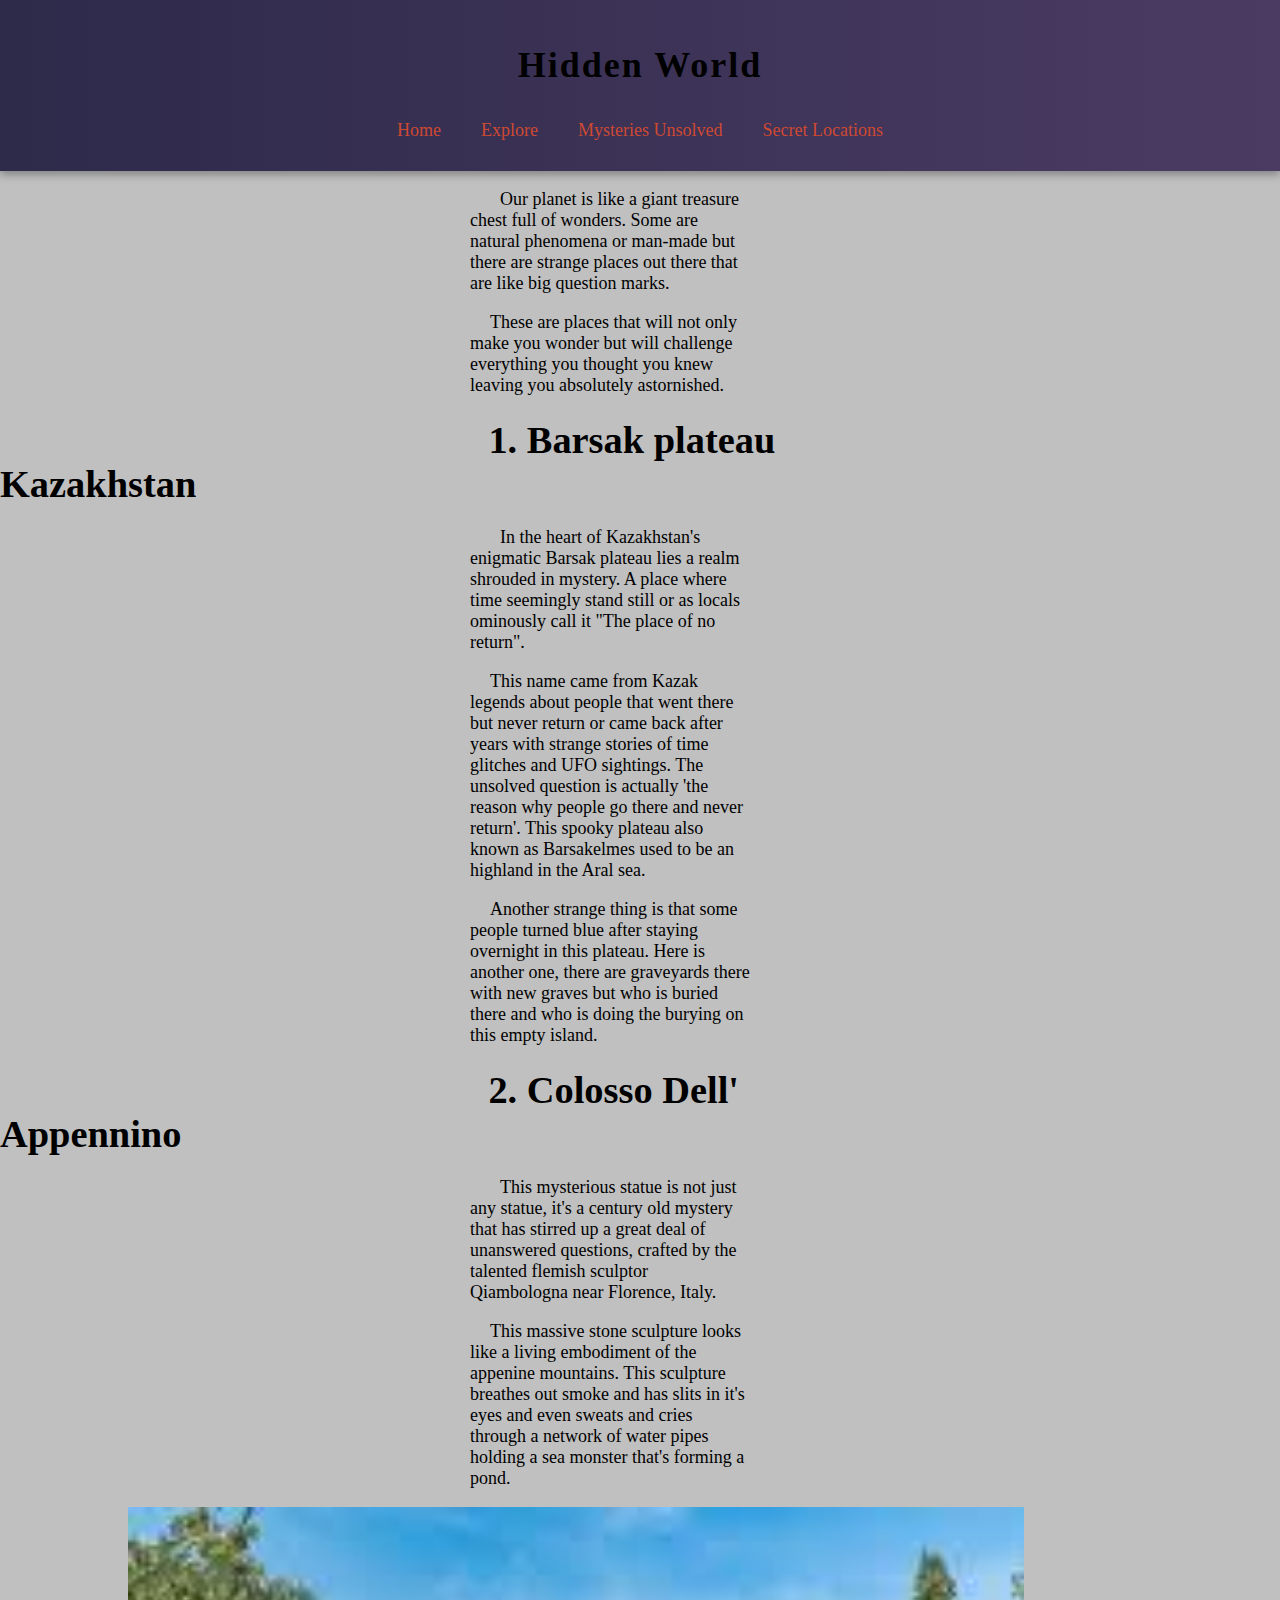
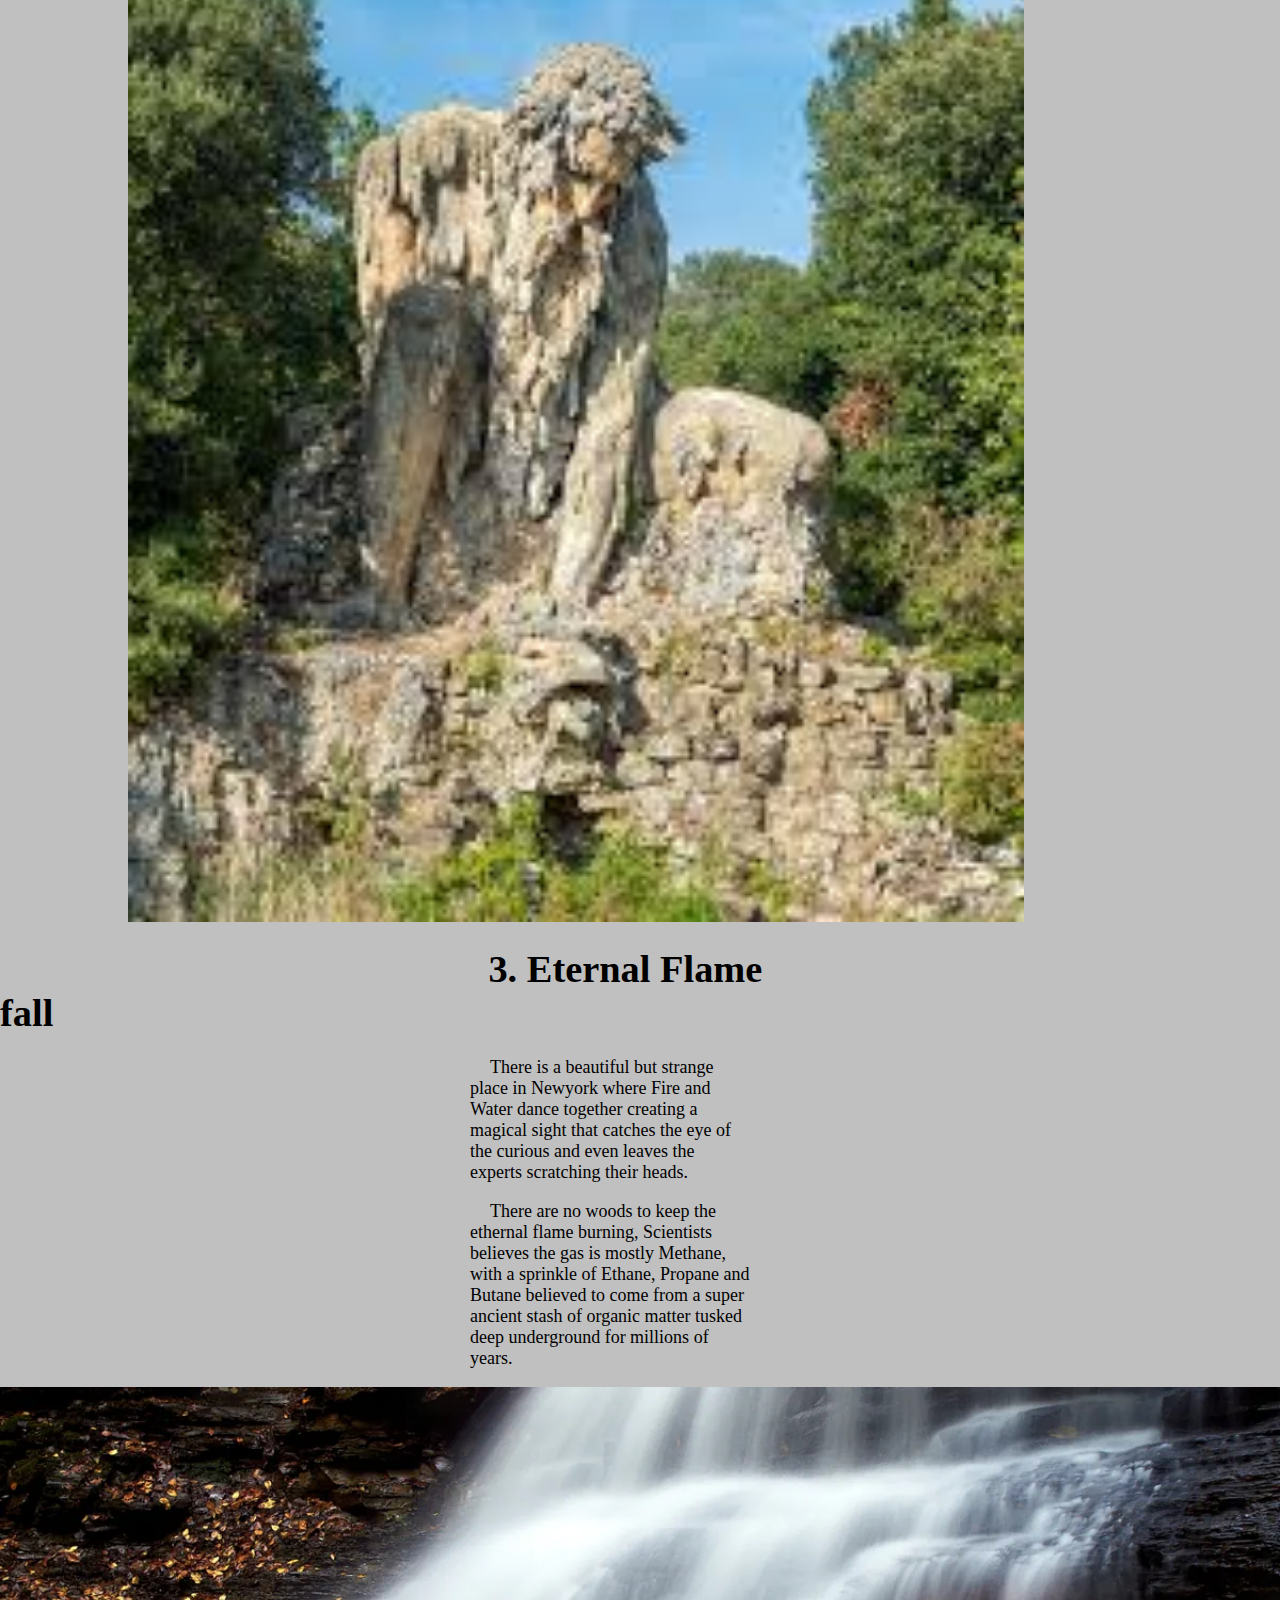
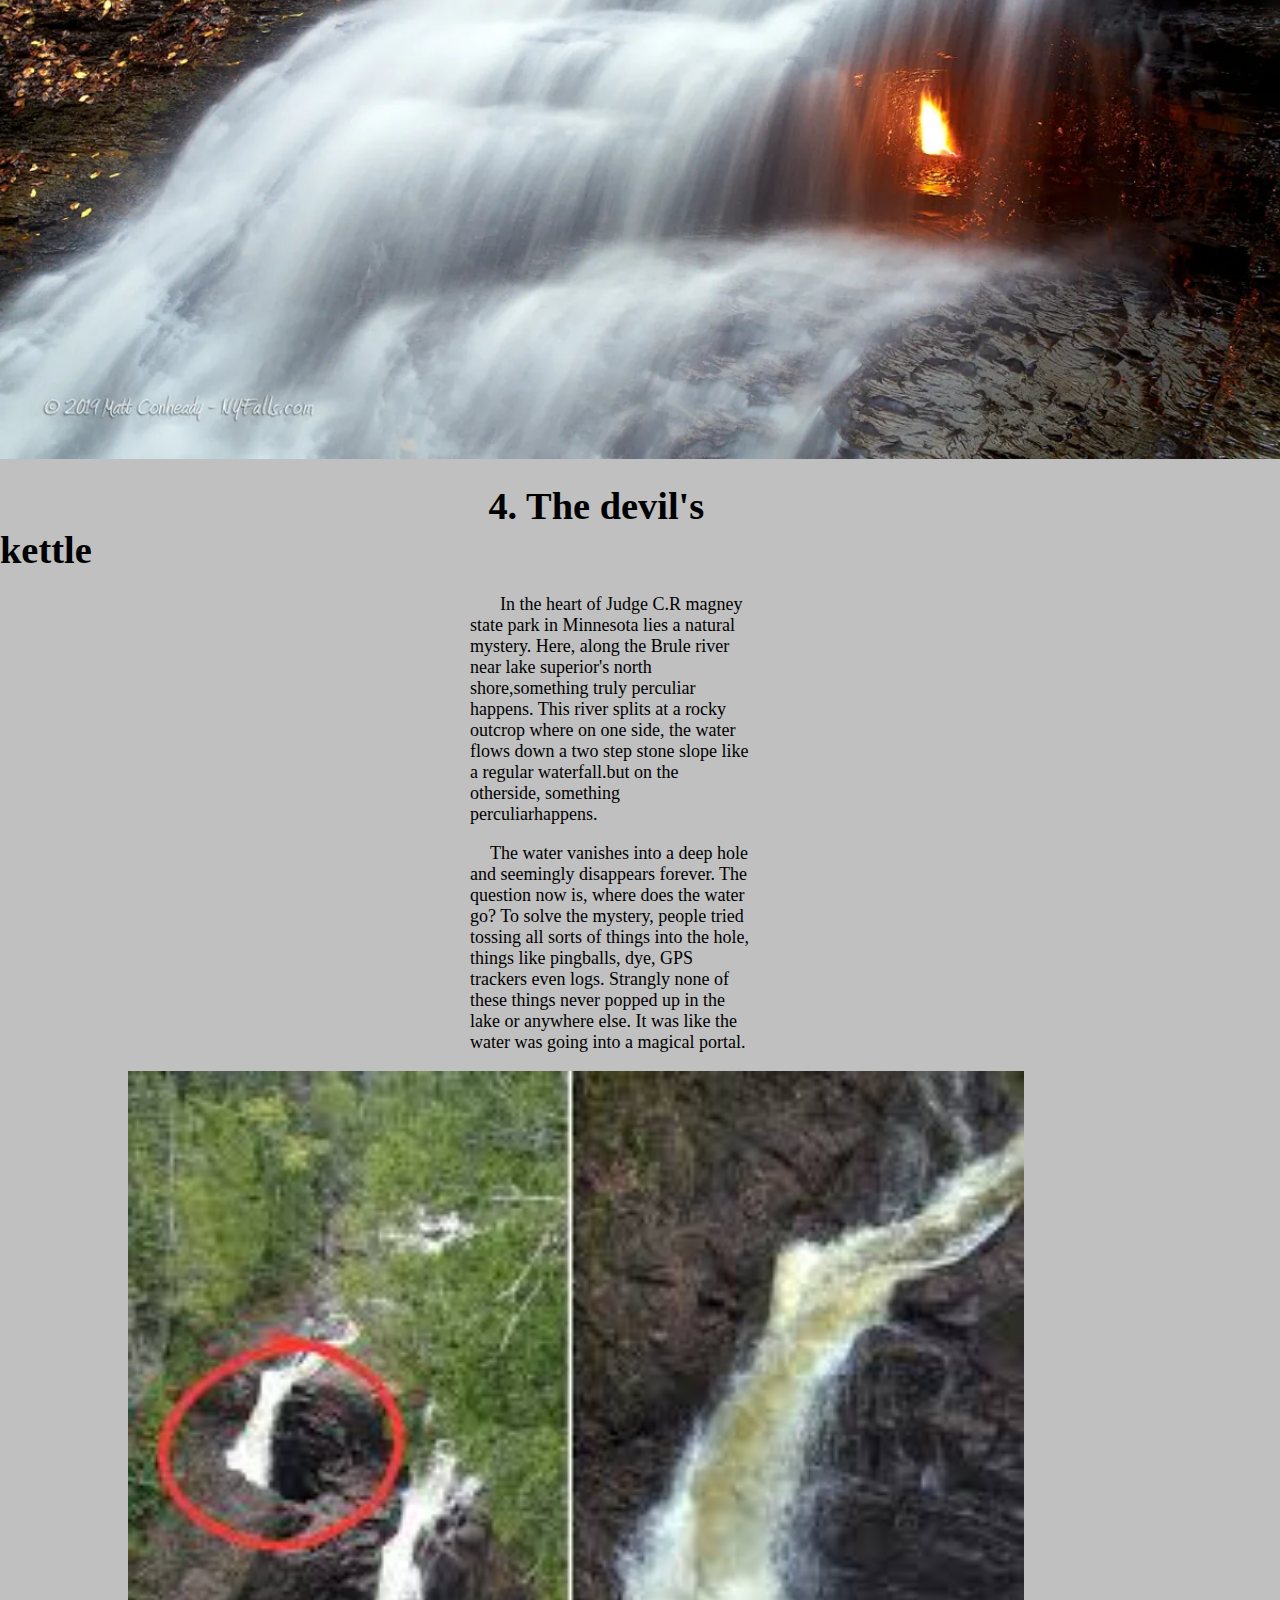
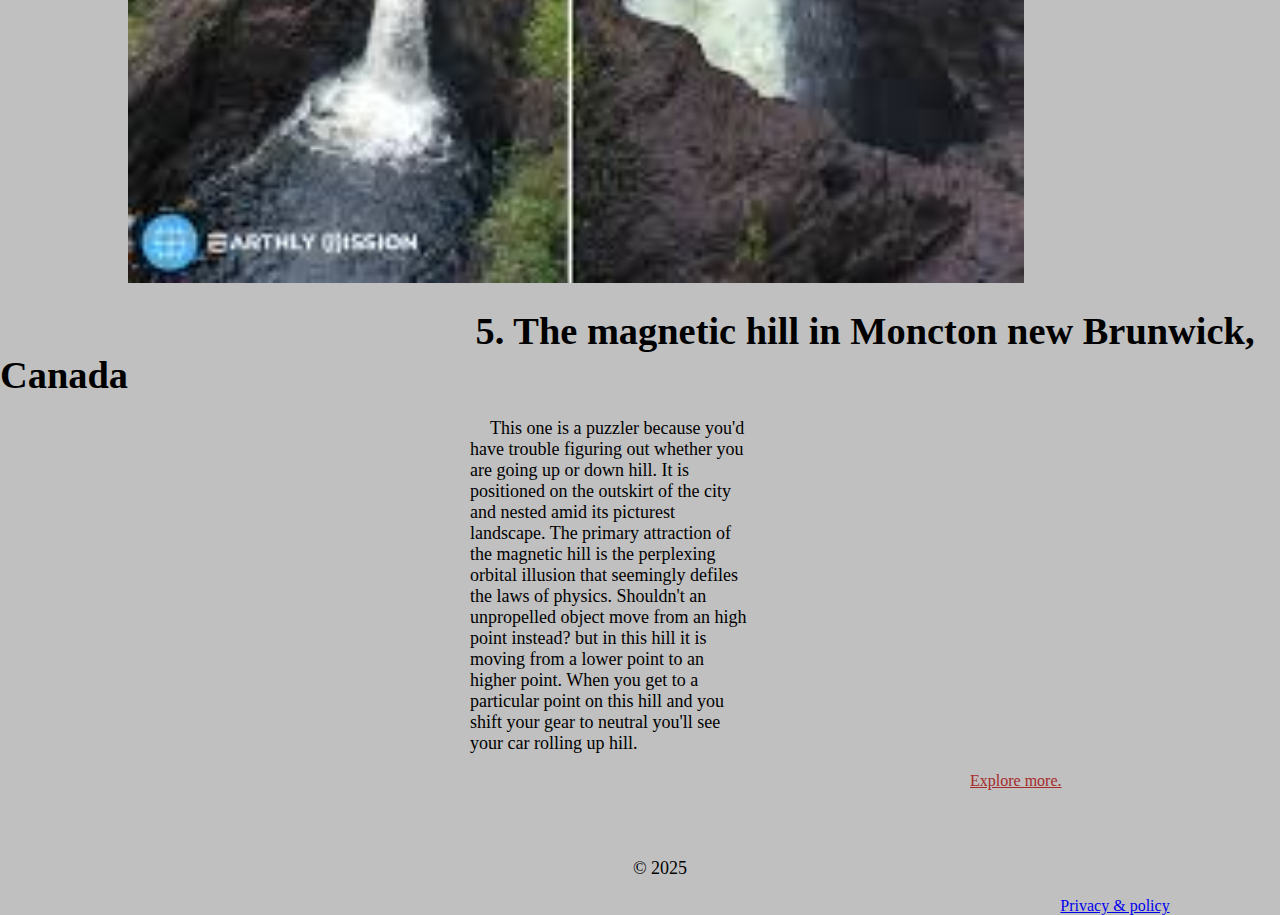
<file: index.html>
<!DOCTYPE html><html lang="en"><head><meta charset="UTF-8"><meta name="viewport" content="width=device-width, initial-scale=1.0"><meta name="robots" content="max-image-preview:large"><title>Hidden world.com</title><link rel="stylesheet" href="style.css"></head><body><main><header class="header"><h1>Hidden World</h1><nav class="nav"><a href="index.html" class="home">Home</a><a href="Explore.html" class="explore">Explore</a><a href="Mysteries Unsolved.html" class="mysteries-unsolved">Mysteries Unsolved</a><a href="locations.html" class="locations">Secret Locations</a></nav></header><p style="text-indent: 30px;">Our planet is like a giant treasure chest full of wonders. Some are natural phenomena or man-made but there are strange places out there that are like big question marks. <p><p>These are places that will not only make you wonder but will challenge everything you thought you knew leaving you absolutely astornished.</p><p></p><H1><b style="margin: 3%;">1. Barsak plateau Kazakhstan</b></H1><p style="text-indent: 30px;">In the heart of Kazakhstan's enigmatic Barsak plateau lies a realm shrouded in mystery. A place where time seemingly stand still or as locals ominously call it "The place of no return". </p><p>This name came from Kazak legends about people that went there but never return or came back after years with strange stories of time glitches and UFO sightings. The unsolved question is actually 'the reason why people go there and never return'. This spooky plateau also known as Barsakelmes used to be an highland in the Aral sea.</p><p>Another strange thing is that some people turned blue after staying overnight in this plateau. Here is another one, there are graveyards there with new graves but who is buried there and who is doing the burying on this empty island. </p><H1><b style="margin: 3%;">2. Colosso Dell' Appennino</b></H1><p style="text-indent: 30px;">This mysterious statue is not just any statue, it's a century old mystery that has stirred up a great deal of unanswered questions, crafted by the talented flemish sculptor Qiambologna near Florence, Italy. </p><p>This massive stone sculpture looks like a living embodiment of the appenine mountains. This sculpture breathes out smoke and has slits in it's eyes and even sweats and cries through a network of water pipes holding a sea monster that's forming a pond.</p><img src="colloso dell' appenino.jpg" style="width: 70%; margin-left:10%"><H1><b style="margin: 3%;">3. Eternal Flame fall</b></H1><p style="text-indent: 20px;">There is a beautiful but strange place in Newyork where Fire and Water dance together creating a magical sight that catches the eye of the curious and even leaves the experts scratching their heads.</p><p>There are no woods to keep the ethernal flame burning, Scientists believes the gas is mostly Methane, with a sprinkle of Ethane, Propane and Butane believed to come from a super ancient stash of organic matter tusked deep underground for millions of years.</p><img src="eternal-flame-falls.webp" style="width:100%;"><H1><b style="margin: 3%;">4. The devil's kettle</b></H1><p style="text-indent: 30px;">In the heart of Judge C.R magney state park in Minnesota lies a natural mystery. Here, along the Brule river near lake superior's north shore,something truly perculiar happens. This river splits at a rocky outcrop where on one side, the water flows down a two step stone slope like a regular waterfall.but on the otherside, something perculiarhappens.</p><p>The water vanishes into a deep hole and seemingly disappears forever. The question now is, where does the water go? To solve the mystery, people tried tossing all sorts of things into the hole, things like pingballs, dye, GPS trackers even logs. Strangly none of these things never popped up in the lake or anywhere else. It was like the water was going into a magical portal.</p><img src="devil's kettle.jpg" style="width: 70%; margin-left: 10%"><H1><b style="margin: 2%;" >5. The magnetic hill in Moncton new Brunwick, Canada</b></H1><p style="text-indent: 20px;">This one is a puzzler because you'd have trouble figuring out whether you are going up or down hill. It is positioned on the outskirt of the city and nested amid its picturest landscape. The primary attraction of the magnetic hill is the perplexing orbital illusion that seemingly defiles the laws of physics. Shouldn't an unpropelled object move from an high point instead? but in this hill it is moving from a lower point to an higher point. When you get to a particular point on this hill and you shift your gear to neutral you'll see your car rolling up hill.</p><a href="https://www.explore.com/1082879/the-40-most-mysterious-places-in-the-whole-entire-world/" style="margin: 70px; color: brown;">Explore more.</a><footer><p>&copy; 2025 </p><a style="margin:20% brown;"href="privacy&policy.html">Privacy & policy</a></footer></main><script src="script.js"></script></body></html>
</file>
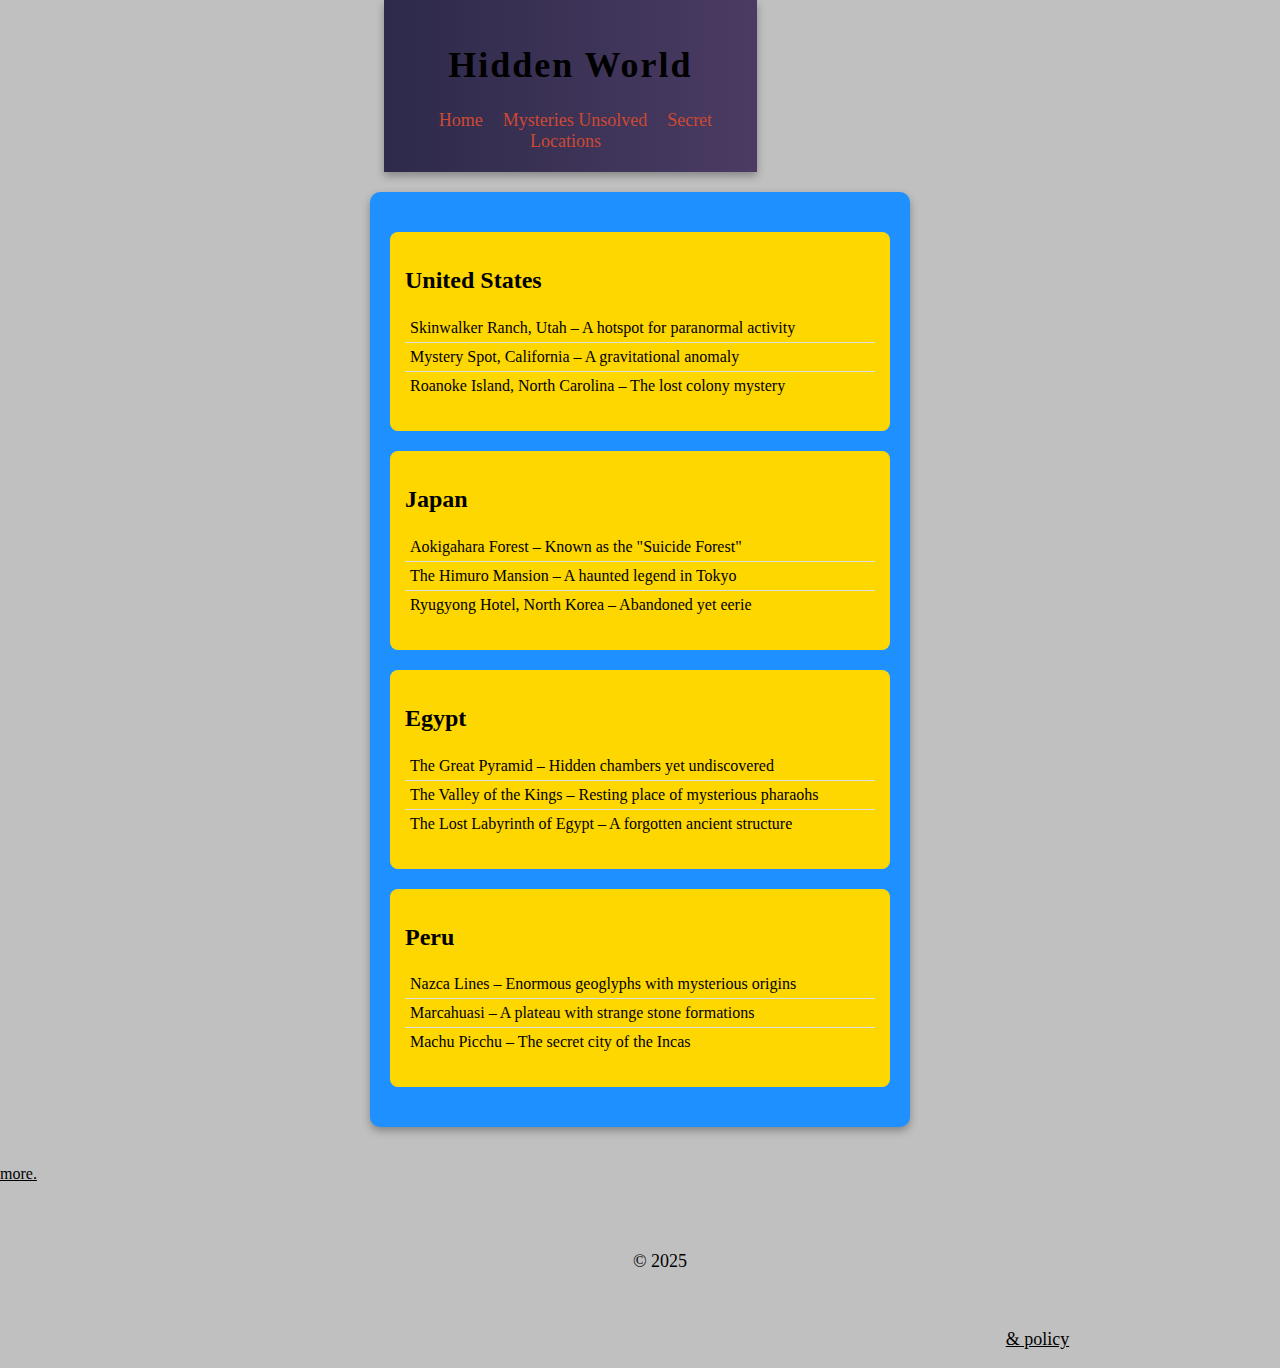
<file: Explore.html>
<!DOCTYPE html><html lang="en"><head><meta charset="UTF-8"><meta name="viewport" content="width=device-width, initial-scale=1"><title>Explore the world and its mysterious nature</title><link rel="stylesheet" href="style.css"></head><body><main><header class="header" style="margin-left:30%;margin-right: 30%;width: 26vw;"><h1>Hidden World</h1><nav class="naz"><a href="index.html" class="home">Home</a><a href="Mysteries Unsolved.html" class="mysteries-unsolved">Mysteries Unsolved</a><a href="locations.html" class="locations">Secret Locations</a></nav></header><div class="explore-container"><div class="country"><h2>United States</h2><ul class="places"><li>Skinwalker Ranch, Utah – A hotspot for paranormal activity</li><li>Mystery Spot, California – A gravitational anomaly</li><li>Roanoke Island, North Carolina – The lost colony mystery</li></ul></div><div class="country"><h2>Japan</h2><ul class="places"><li>Aokigahara Forest – Known as the "Suicide Forest"</li><li>The Himuro Mansion – A haunted legend in Tokyo</li><li>Ryugyong Hotel, North Korea – Abandoned yet eerie</li></ul></div><div class="country"><h2>Egypt</h2><ul class="places"><li>The Great Pyramid – Hidden chambers yet undiscovered</li><li>The Valley of the Kings – Resting place of mysterious pharaohs</li><li>The Lost Labyrinth of Egypt – A forgotten ancient structure</li></ul></div><div class="country"><h2>Peru</h2><ul class="places"><li>Nazca Lines – Enormous geoglyphs with mysterious origins</li><li>Marcahuasi – A plateau with strange stone formations</li><li>Machu Picchu – The secret city of the Incas</li></ul></main></body><a href="https://www.explore.com/1082879/the-40-most-mysterious-places-in-the-whole-entire-world/" style="margin: 35%;color: black;">Explore more.</a><footer><p>&copy; 2025 </p><p><a style="color: black;" href="privacy&policy.html">Privacy & policy</a></p></footer></html>
</file>
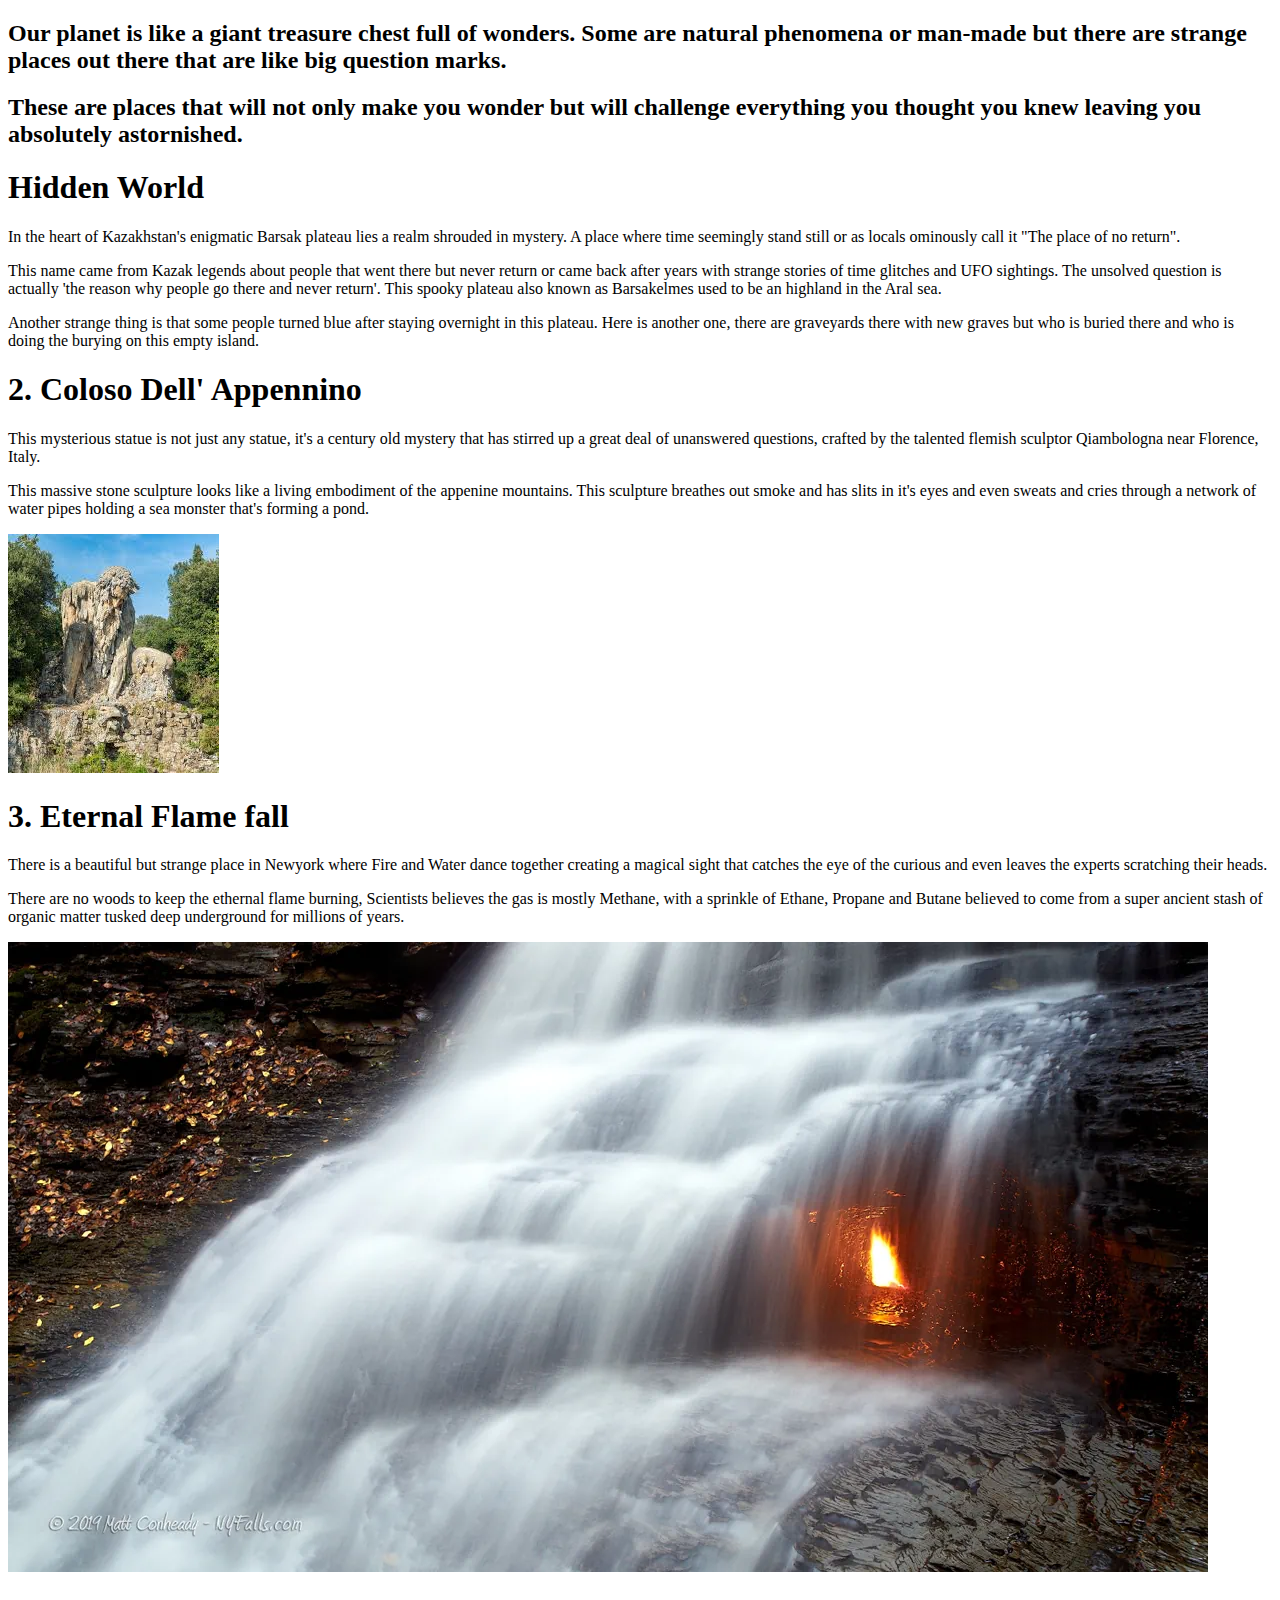
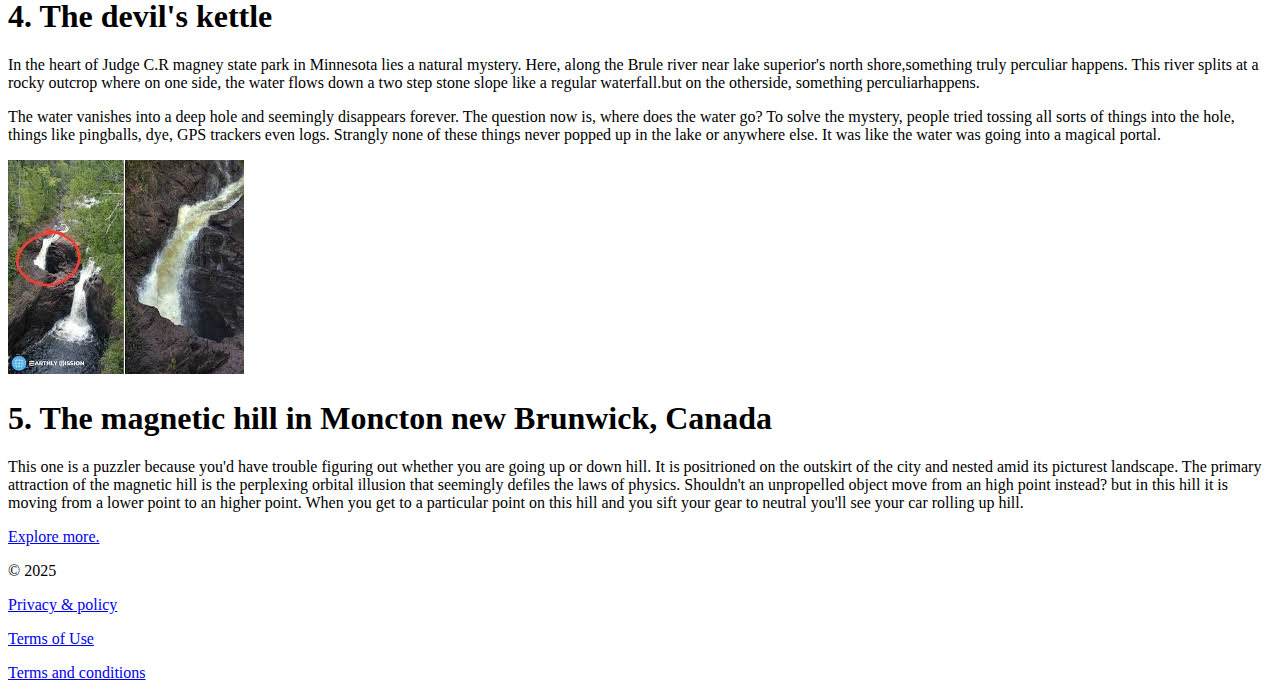
<file: html.html>
<!DOCTYPE html>
<html lang="en">

<head>
    <meta charset="UTF-8">
    <title>Hidden world.com</title>
</head>

<body>
    <h2>Our planet is like a giant treasure chest full of wonders. Some are natural phenomena or man-made but there are
        strange places out there that are like big question marks. <h2>
            <h2>These are places that will not only make you wonder but will challenge everything you thought you knew
                leaving you absolutely astornished.</h2>
            <p></p>
            <H1><b>1. Barsak plateau Kazakhstan</b></H1>
            <p>In the heart of Kazakhstan's enigmatic Barsak plateau lies a realm shrouded in mystery. A place where
                time
                seemingly stand still or as locals ominously call it "The place of no return". </p>
            <p>This name came from Kazak legends about people that went there but never return or came back after years
                with strange stories of time glitches and UFO sightings.
                The unsolved question is actually 'the reason why people go there and never return'. This spooky plateau
                also known as Barsakelmes used to be an highland in the Aral sea.</p>
            <p>Another strange thing is that some people turned blue after staying overnight in this plateau.
                Here is another one, there are graveyards there with new graves but who is buried there and who is doing
                the burying on this empty island.
            </p>
            <H1><b>2. Coloso Dell' Appennino</b></H1>
            <p>This mysterious statue is not just any statue, it's a century old mystery that has stirred up a great
                deal of unanswered questions, crafted by the talented flemish sculptor Qiambologna near Florence, Italy.
            </p>
            <p>This massive stone sculpture looks like a living embodiment of the appenine mountains. This
                sculpture breathes out smoke and has slits in it's eyes and even sweats and cries through a network of
                water pipes holding a sea monster that's forming a pond.</p>
                <img src="colloso dell' appenino.jpg">
            <H1><b>3. Eternal Flame fall</b></H1>
            <p>There is a beautiful but strange place in Newyork where Fire and Water dance together creating a magical
                sight that catches the eye of the curious and even leaves the experts scratching their heads.</p>
            <p>There are no woods to keep the ethernal flame burning, Scientists believes the gas is mostly Methane,
                with a sprinkle of Ethane, Propane and Butane believed to come from a super ancient stash of organic
                matter tusked deep underground for millions of years.</p>
                <img src="eternal-flame-falls.webp">
            <H1><b>4. The devil's kettle</b></H1>
            <p>In the heart of Judge C.R magney state park in Minnesota lies a natural mystery. Here, along the Brule
                river near lake superior's north shore,something truly perculiar happens. This river splits at a rocky
                outcrop where on one side, the water flows down a two step stone slope like a regular waterfall.but on
                the otherside, something perculiarhappens.</p>
            <p>The water vanishes into a deep hole and seemingly disappears forever. The question now is, where does the
                water go? To solve the mystery, people tried tossing all sorts of things into the hole, things like
                pingballs, dye, GPS trackers even logs. Strangly none of these things never popped up in the lake or
                anywhere else. It was like the water was going into a magical portal.</p>
                <img src="devil's kettle.jpg">
            <H1><b>5. The magnetic hill in Moncton new Brunwick, Canada</b></H1>
            <p>This one is a puzzler because you'd have trouble figuring out whether you are going up or down hill. It
                is positrioned on the outskirt of the city and nested amid its picturest landscape. The primary
                attraction of the magnetic hill is the perplexing orbital illusion that seemingly defiles the laws of
                physics. Shouldn't an unpropelled object move from an high point instead? but in this hill it is moving
                from a lower point to an higher point. When you get to a particular point on this hill and you sift your
                gear to neutral you'll see your car rolling up hill.</p>
                
                <a href="https://www.explore.com/1082879/the-40-most-mysterious-places-in-the-whole-entire-world/">Explore more.</a>
            <footer>
                <p>&copy; 2025 </p>
                <p><a href="#">Privacy & policy</a></p>
                <p><a href="#">Terms of Use</a></p>
                <p><a href="#">Terms and conditions</a></p>
            </footer>
            <script src="script.js"></script>
</body>
</file>
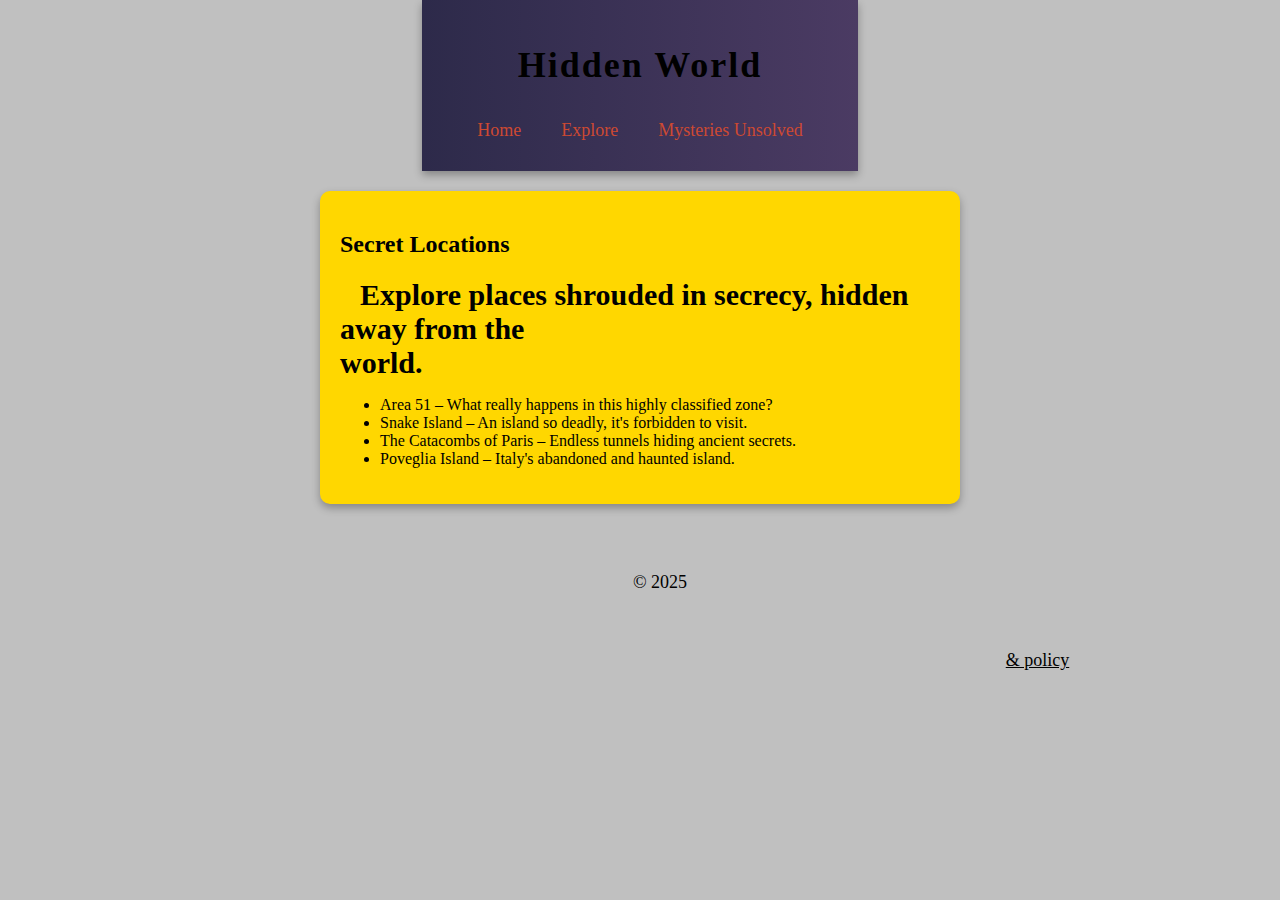
<file: locations.html>
<!DOCTYPE html><html lang="en"><head><meta charset="UTF-8"><title>Mysterious Locations</title><link rel="stylesheet" href="style.css"></head><body><header class="header" style="margin-left:33%;margin-right: 33%;"><h1>Hidden World</h1><nav class="nav"><a href="index.html" class="home">Home</a><a href="Explore.html" class="explore">Explore</a><a href="Mysteries Unsolved.html" class="mysteries-unsolved">Mysteries Unsolved</a></nav></header><div class="section" id="locations"><h2>Secret Locations</h2><p style="padding-right: 700px; padding-left: 0px; font-weight: 900; display: inline;">Explore places shrouded in secrecy, hidden away from the world.</p><ul><li>Area 51 – What really happens in this highly classified zone?</li><li>Snake Island – An island so deadly, it's forbidden to visit.</li><li>The Catacombs of Paris – Endless tunnels hiding ancient secrets.</li><li>Poveglia Island – Italy's abandoned and haunted island.</li></ul></div></body><footer><p>&copy; 2025 </p><p><a style="color: black;"href="privacy&policy.html">Privacy & policy</a></p></footer></html>
</file>
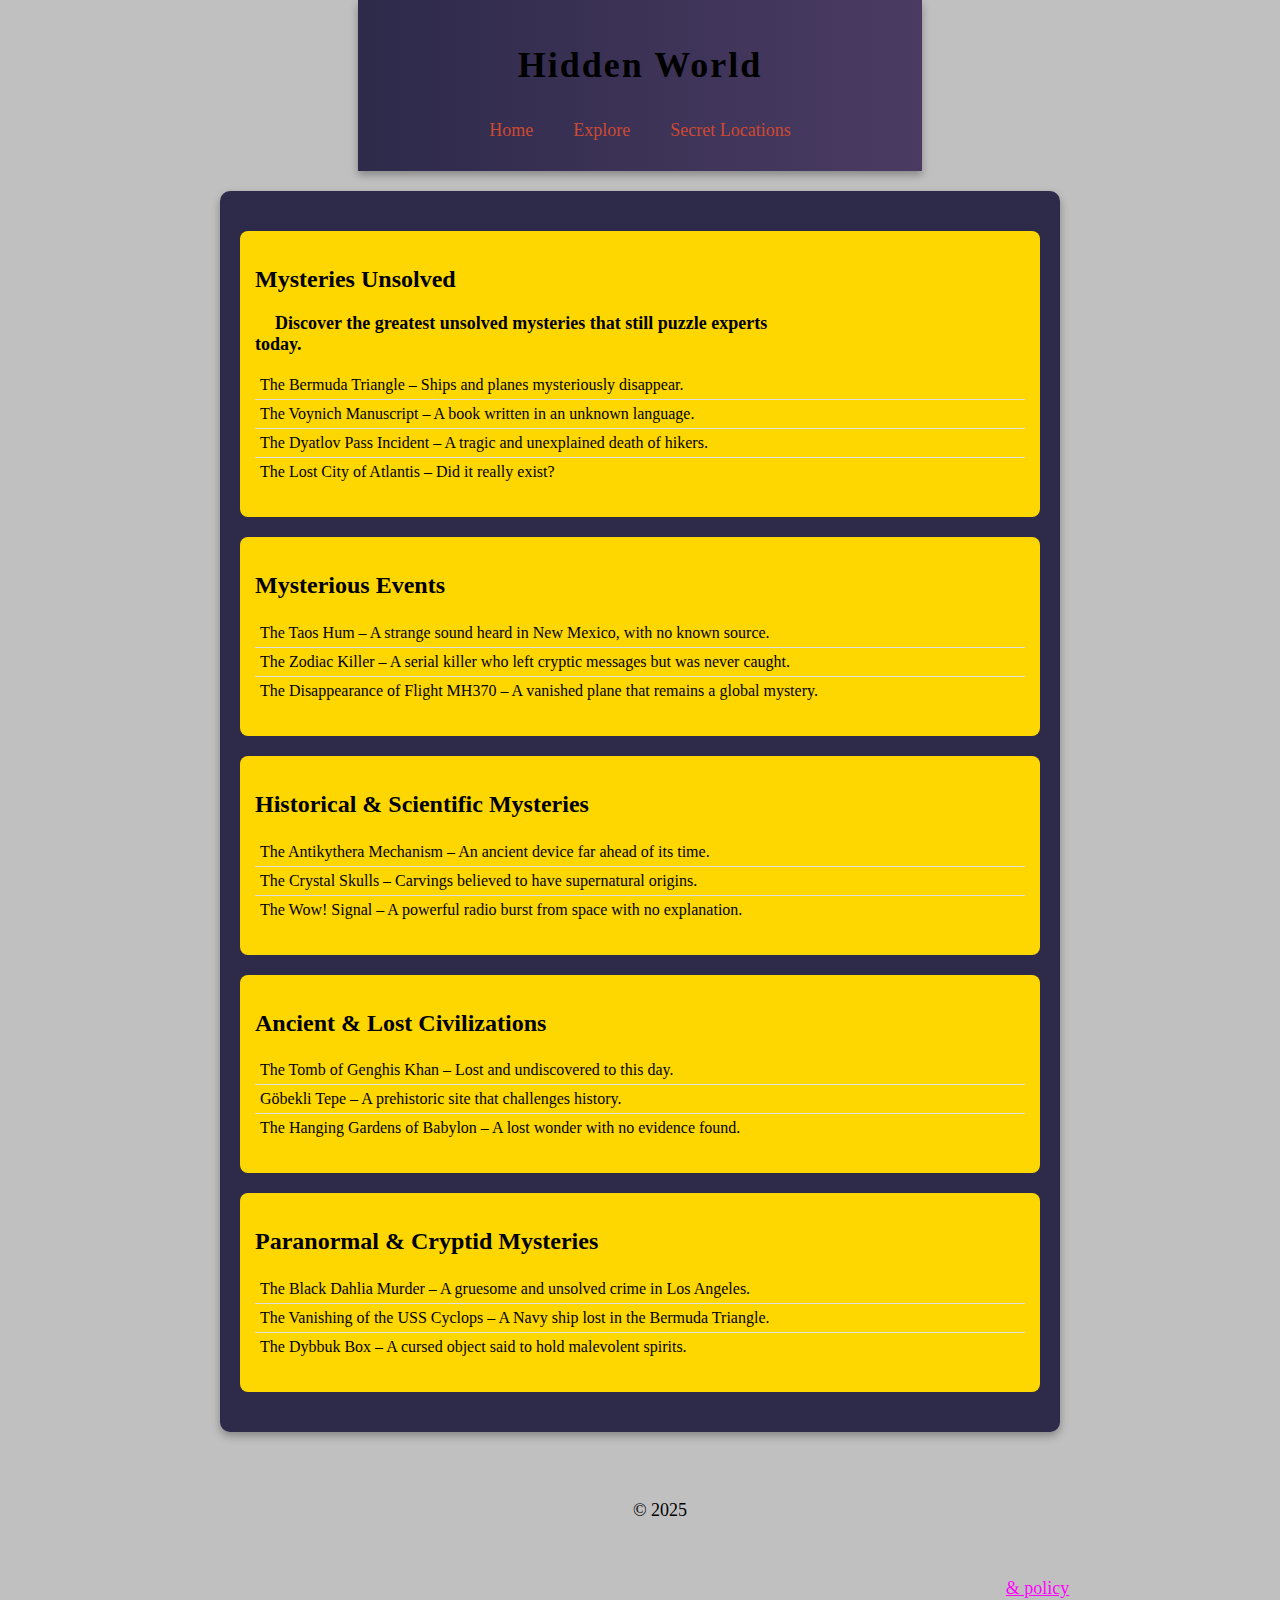
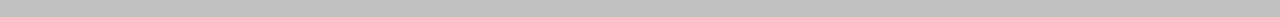
<file: Mysteries Unsolved.html>
<!DOCTYPE html><html lang="en"><head><meta charset="UTF-8"><title>mysteries unsolved</title><link rel="stylesheet" href="style.css"></head><body><header class="header" style="margin-left:28%;margin-right: 28%;"><h1>Hidden World</h1><nav class="nav"><a href="index.html" class="home">Home</a><a href="Explore.html" class="explore">Explore</a><a href="locations.html" class="locations">Secret Locations</a></nav></header><div class="mysteries-container"><div class="mystery"><h2>Mysteries Unsolved</h2><p style="padding-right: 700px; padding-left: 0px; font-weight: 900; display: inline;">Discover the greatest unsolved mysteries that still puzzle experts today.</p><ul><li>The Bermuda Triangle – Ships and planes mysteriously disappear.</li><li>The Voynich Manuscript – A book written in an unknown language.</li><li>The Dyatlov Pass Incident – A tragic and unexplained death of hikers.</li><li>The Lost City of Atlantis – Did it really exist?</li></ul></div><div class="mystery"><h2>Mysterious Events</h2><ul><li>The Taos Hum – A strange sound heard in New Mexico, with no known source.</li><li>The Zodiac Killer – A serial killer who left cryptic messages but was never caught.</li><li>The Disappearance of Flight MH370 – A vanished plane that remains a global mystery.</li></ul></div><div class="mystery"><h2>Historical & Scientific Mysteries</h2><ul><li>The Antikythera Mechanism – An ancient device far ahead of its time.</li><li>The Crystal Skulls – Carvings believed to have supernatural origins.</li><li>The Wow! Signal – A powerful radio burst from space with no explanation.</li></ul></div><div class="mystery"><h2>Ancient & Lost Civilizations</h2><ul><li>The Tomb of Genghis Khan – Lost and undiscovered to this day.</li><li>Göbekli Tepe – A prehistoric site that challenges history.</li><li>The Hanging Gardens of Babylon – A lost wonder with no evidence found.</li></ul></div><div class="mystery"><h2>Paranormal & Cryptid Mysteries</h2><ul><li>The Black Dahlia Murder – A gruesome and unsolved crime in Los Angeles.</li><li>The Vanishing of the USS Cyclops – A Navy ship lost in the Bermuda Triangle.</li><li>The Dybbuk Box – A cursed object said to hold malevolent spirits.</li></ul></div></div></div></body><footer><p>&copy; 2025 </p><p><a style="color: magenta;" href="privacy&policy.html">Privacy & policy</a></p></footer></html>
</file>
<file: style.css>
body h1 {
    color:black;
}

body {
    align-items: center;
    justify-content: center;
    height: 100px;
    margin: 0;
    padding: 0;
    position: relative;
    background-color: silver;
}
a{
    padding-left: 900px;
}

footer {
    position: relative;
    text-align: center;
    margin-top: 50px;
    margin-left: 50px;
}

footer p {
    display: inline-block;
    vertical-align: middle;
    margin: 0, 10px;
    margin-left: 50px;
}

footer :hover {
    background-color: rgb(0, 255, 191);
}


.header {
    background: linear-gradient(90deg, #2d2a4a, #4b3b63);
    padding: 20px;
    text-align: center;
    box-shadow: 0 4px 8px rgba(0, 0, 0, 0.3);
}

.header h1 {
    font-size: 36px;
    letter-spacing: 2px;
}

.nav {
    margin-top: 10px;
    display: flex;
    justify-content: center;
    gap: 20px;
}

.home {
    color: #cd4932;
    text-decoration: none;
    font-size: 18px;
    padding: 10px;
    transition: color 0.3s ease-in-out;
}

.home:hover {
    color: #ffd700;
}

.locations {
    color: #cd4932;
    text-decoration: none;
    font-size: 18px;
    padding: 10px;
    transition: color 0.3s ease-in-out;
}

.locations:hover {
    color: black;
}

.explore {
    color: #cd4932;
    text-decoration: none;
    font-size: 18px;
    padding: 10px;
    transition: color 0.3s ease-in-out;
}

.explore:hover {
    color: #32cd32;
}

.mysteries-unsolved {
    color: #cd4932;
    text-decoration: none;
    font-size: 18px;
    padding: 10px;
    transition: color 0.3s ease-in-out;
}

.mysteries-unsolved:hover {
    color: #1e90ff;
}

h1 {
    color: #ffd700;
}

.explore-container {
    max-width: 500px;
    margin: 20px auto;
    padding: 20px;
    background-color: #1e90ff;
    border-radius: 10px;
    box-shadow: 0 4px 8px rgba(0, 0, 0, 0.3);
}

.country {
    margin: 20px 0;
    padding: 15px;
    background-color: gold;
    border-radius: 8px;
}

.country h2 {
    color: black
}

.places {
    list-style: none;
    padding: 0;
}

.places li {
    padding: 5px;
    border-bottom: 1px solid #e0e0e0;
}

.places li:last-child {
    border-bottom: none;
}

.content {
    max-width: 500px;
    margin: 20px auto;
    padding: 20px;
    background-color: Gold;
    border-radius: 10px;
    box-shadow: 0 4px 8px rgba(0, 0, 0, 0.3);
    color: black;
}

.section {
    max-width: 600px;
    margin: 20px auto;
    padding: 20px;
    background-color: Gold;
    border-radius: 10px;
    box-shadow: 0 4px 8px rgba(0, 0, 0, 0.3);
    color: black;
}

.sections {
    color: blue;
}

#locations p{
    padding: 50px;
    font-size: 30px;
}
.mysteries-container {
    max-width: 800px;
    margin: 20px auto;
    padding: 20px;
    background: #2d2a4a;
    border-radius: 10px;
    box-shadow: 0 4px 8px rgba(0, 0, 0, 0.3);
}

.mystery {
    margin: 20px 0;
    padding: 15px;
    background: gold;
    border-radius: 8px;
}

.mystery h2 {
    color: black;
}

.mystery ul {
    list-style: none;
    padding: 0;
}

.mystery ul li {
    padding: 5px;
    border-bottom: 1px solid #e0e0e0;
}

.mystery ul li:last-child {
    border-bottom: none;
}

p {
    text-indent: 20px;
    margin-left: 20px;
    padding-left: 450px;
    padding-right: 530px;
    font-size: large;
}
H1 b{
    text-indent: 20px;
    margin-left: 350px;
    padding-left: 450px;
    padding-right: 530px;
    font-size: larger;
}
</file>
